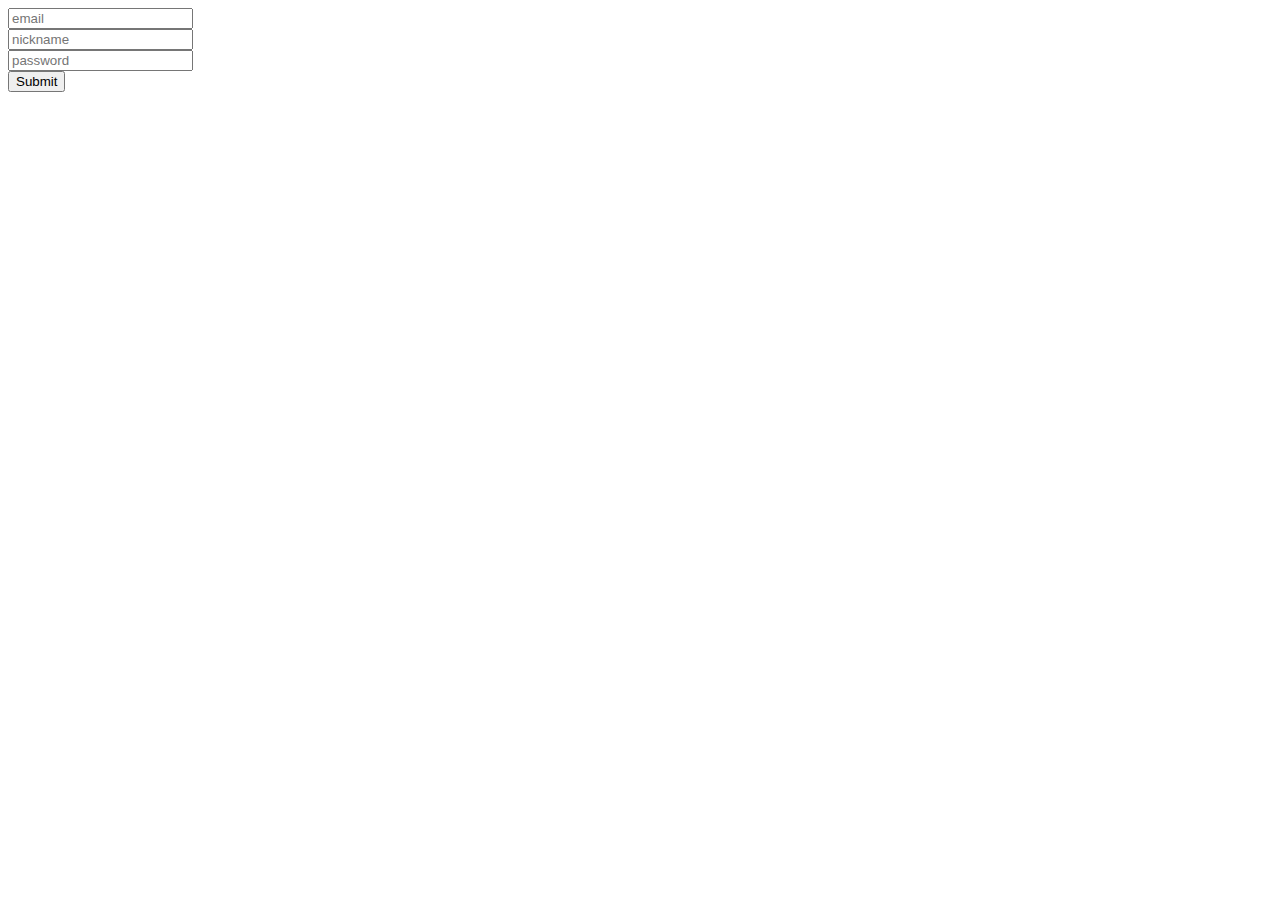
<file: static/login.html>
<!DOCTYPE html>
<html>
<head>
    <title>로그인</title>
</head>
<body>
    <form> 
        <input type="text" id="email" name="email" placeholder="email"><br>
        <input type="text" id="nickname" name="nickname" placeholder="nickname"><br>
        <input type="password" id="password" name="password" placeholder="password"><br>
        <input type="submit" type="submit">
    </form>
</body>
</html>
</file>
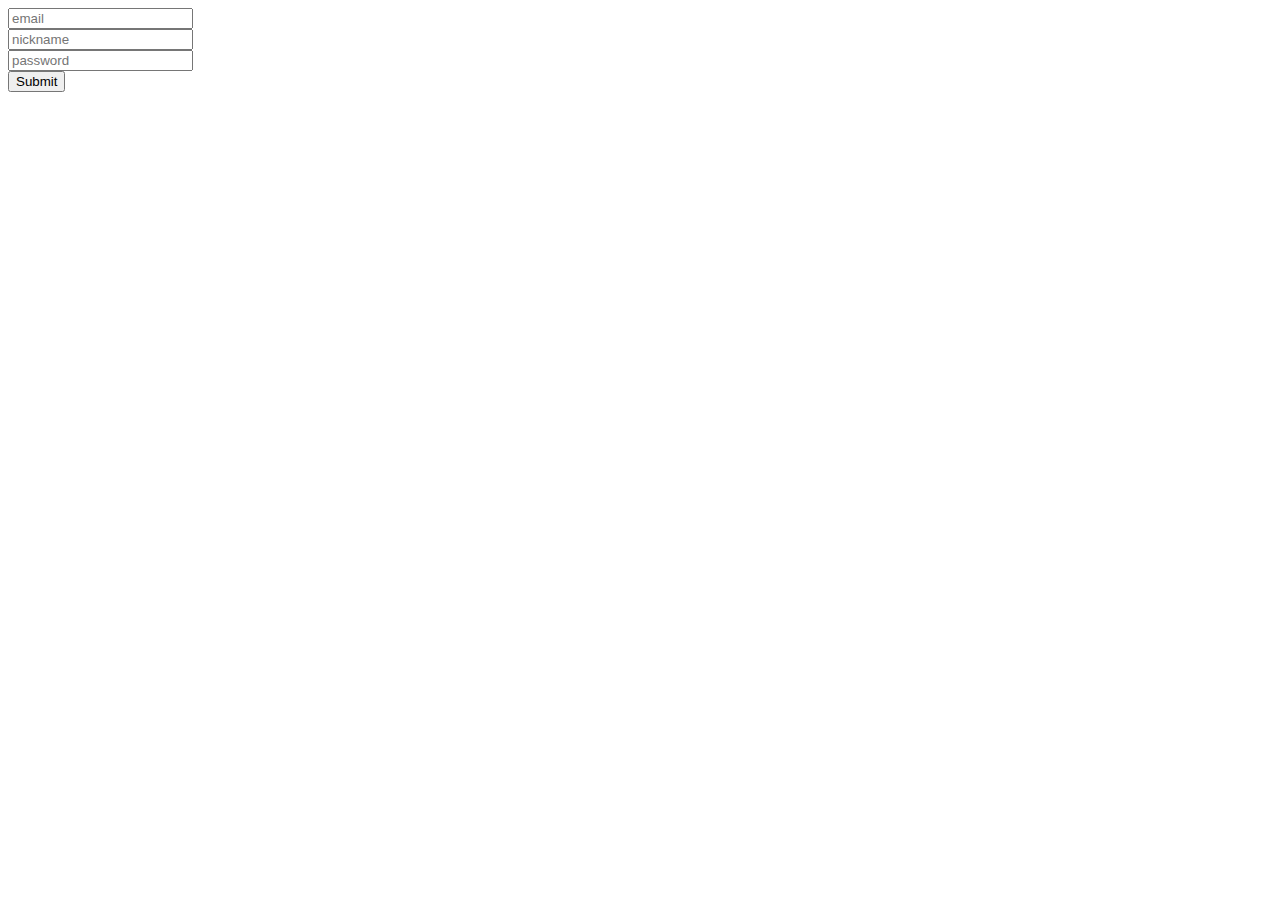
<file: static/sign.html>
<!DOCTYPE html>
<html>
<head>
    <title>회원가입</title>
</head>
<body>
    <form> 
        <input type="text" id="email" name="email" placeholder="email"><br>
        <input type="text" id="nickname" name="nickname" placeholder="nickname"><br>
        <input type="password" id="password" name="password" placeholder="password"><br>
        <input type="submit" type="submit">
    </form>
</body>
</html>
</file>
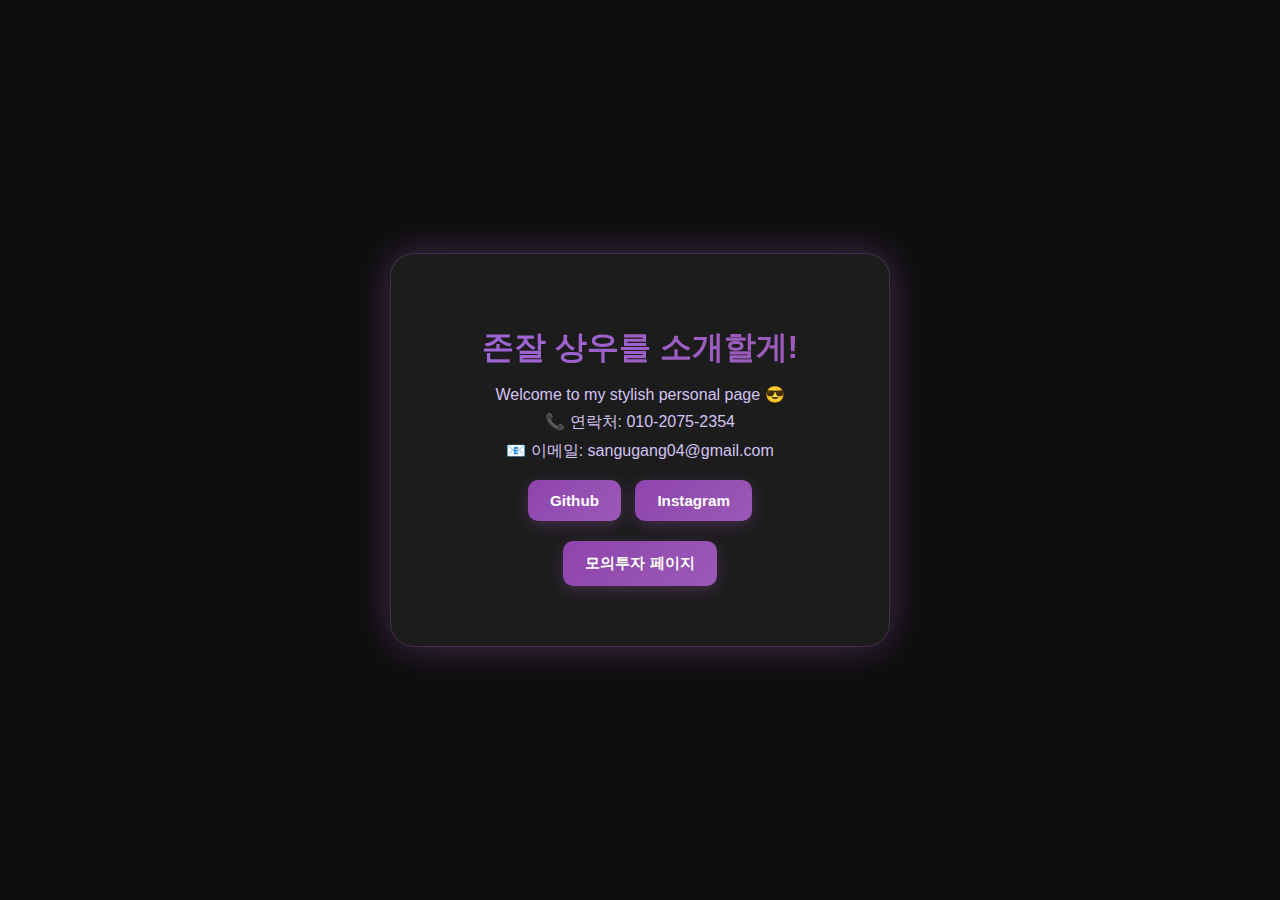
<file: templates/gsw.html>
<!DOCTYPE html>
<html lang="ko">
<head>
    <meta charset="UTF-8">
    <title>강상우</title>
    <style>
        * {
            box-sizing: border-box;
        }

        body {
            margin: 0;
            padding: 0;
            font-family: 'Segoe UI', 'Pretendard', sans-serif;
            background-color: #0d0d0d;
            color: #e0d7ff;
            display: flex;
            justify-content: center;
            align-items: center;
            height: 100vh;
        }

        .card {
            background: rgba(30, 30, 30, 0.95);
            padding: 50px 60px;
            border-radius: 24px;
            box-shadow: 0 0 40px rgba(155, 89, 182, 0.4);
            text-align: center;
            animation: fadeIn 1.2s ease;
            border: 1px solid rgba(155, 89, 182, 0.3);
            max-width: 500px;
        }

        h1 {
            font-size: 2rem;
            background: linear-gradient(to right, #a066d9, #9b59b6);
            -webkit-background-clip: text;
            -webkit-text-fill-color: transparent;
            margin-bottom: 15px;
        }

        p {
            font-size: 1rem;
            color: #d4c3f2;
            margin: 8px 0;
        }

        a {
            text-decoration: none;
            margin: 10px 5px;
            display: inline-block;
        }

        button {
            padding: 12px 22px;
            font-size: 0.95rem;
            font-weight: bold;
            border: none;
            border-radius: 10px;
            background: linear-gradient(135deg, #8e44ad, #9b59b6);
            color: white;
            cursor: pointer;
            box-shadow: 0 4px 15px rgba(155, 89, 182, 0.3);
            transition: transform 0.25s ease, box-shadow 0.25s ease;
        }

        button:hover {
            transform: scale(1.07);
            box-shadow: 0 8px 24px rgba(155, 89, 182, 0.6);
        }

        @keyframes fadeIn {
            from { opacity: 0; transform: translateY(20px); }
            to { opacity: 1; transform: translateY(0); }
        }
    </style>
</head>
<body>
    <div class="card">
        <h1>존잘 상우를 소개할게!</h1>
        <p>Welcome to my stylish personal page 😎</p>
        <p>📞 연락처: 010-2075-2354</p>
        <p>📧 이메일: sangugang04@gmail.com</p>
        <a href="https://github.com/gsw226" target="_blank"><button>Github</button></a>
        <a href="https://www.instagram.com/gsw_226" target="_blank"><button>Instagram</button></a>
        <a href="https://gswprostock.store" target="_blank"><button>모의투자 페이지</button></a>
    </div>
</body>
</html>
</file>
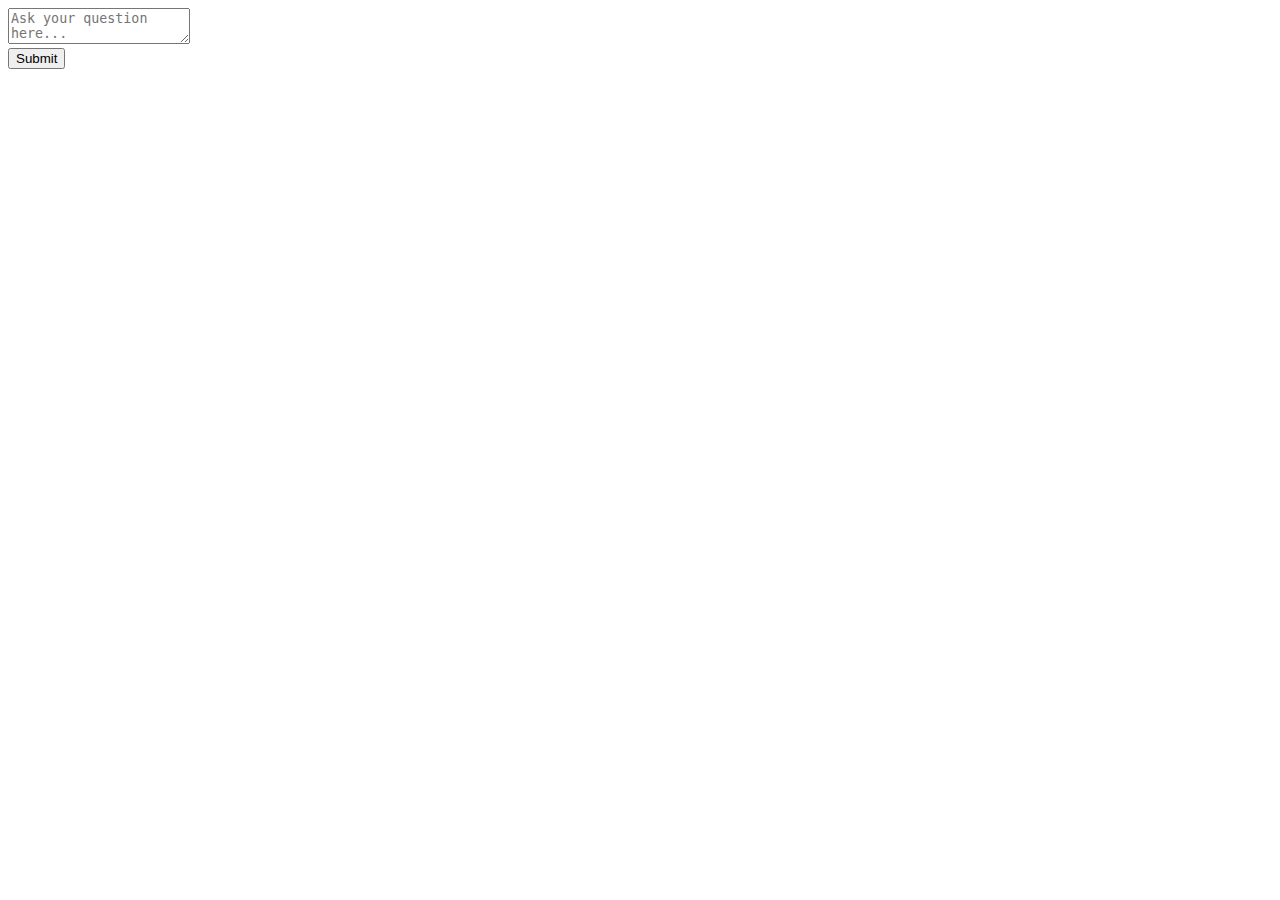
<file: templates/q.html>
<!DOCTYPE html>
<html>
<head>
    <title>Q</title>
</head>
<body>
<form action="/q" method="POST">
    <textarea name="question" placeholder="Ask your question here..."></textarea>
    <br/>
    <input type="submit" value="Submit">
</form>
</body>
</html>
</file>
